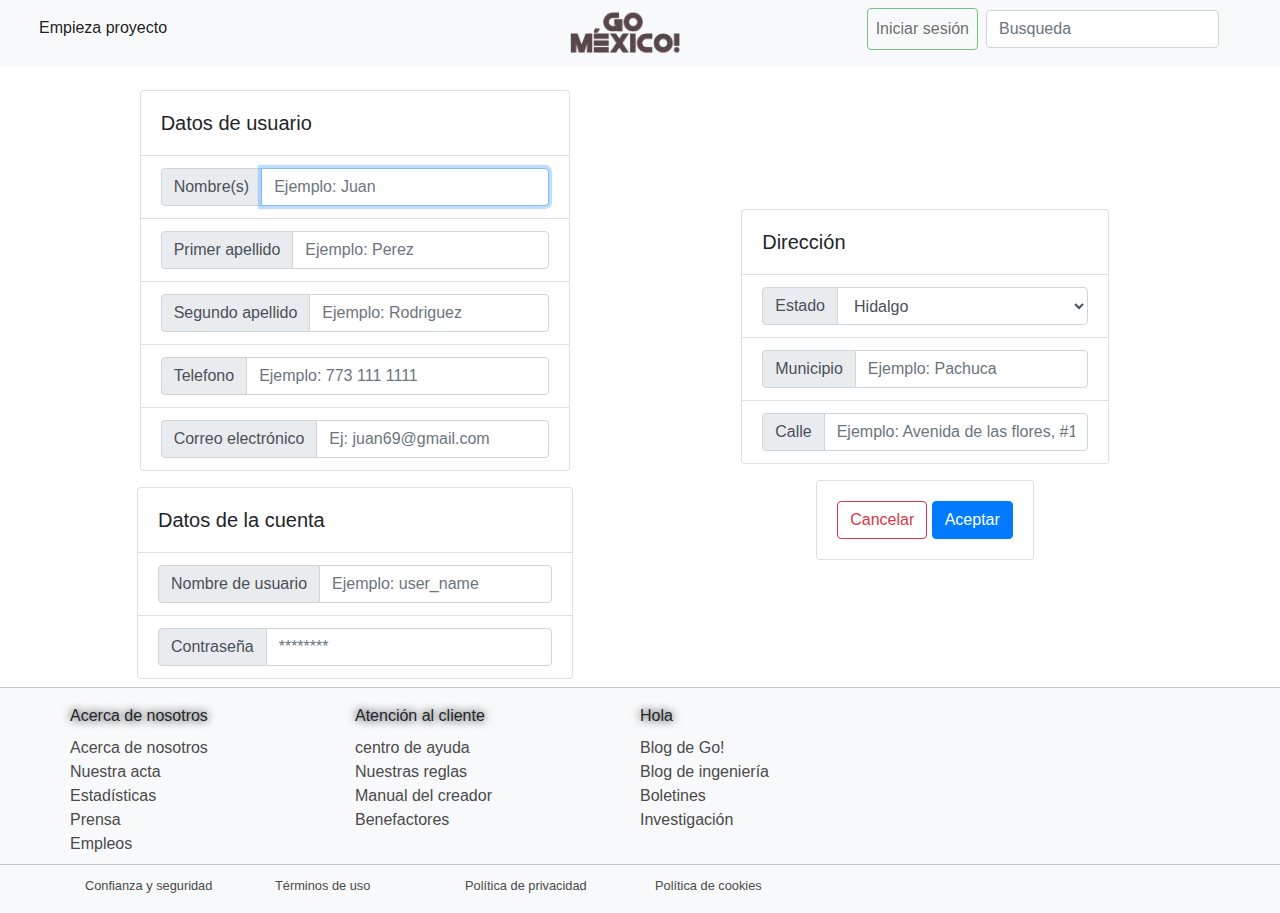
<file: registro.html>
<!DOCTYPE html>
<html lang="es-mx">

<head>
  <!-- Required meta tags -->
  <meta charset="utf-8">
  <meta name="viewport" content="width=device-width, initial-scale=1, shrink-to-fit=no">

  <!-- Bootstrap CSS -->
  <link rel="stylesheet" href="https://stackpath.bootstrapcdn.com/bootstrap/4.3.1/css/bootstrap.min.css" integrity="sha384-ggOyR0iXCbMQv3Xipma34MD+dH/1fQ784/j6cY/iJTQUOhcWr7x9JvoRxT2MZw1T" crossorigin="anonymous">
  <link rel="stylesheet" href="css/jama.css">
  <title>Go México</title>
</head>

<body>

  <!-- Header -->
  <nav class="navbar navbar-expand-lg navbar-light bg-light sticky-top separador-nav">
    <button class="navbar-toggler" type="button" data-toggle="collapse" data-target="#navbarSupportedContent" aria-controls="navbarSupportedContent" aria-expanded="false" aria-label="Toggle navigation">
      <span class="navbar-toggler-icon"></span>
    </button>
    <div class="container-fluid">
      <div class="row ancho">
        <div class="col-4">
          <ul class="navbar-nav mr-auto">
            <li class="nav-item active">
              <a class="nav-link" href="#">Empieza proyecto</a>
            </li>
          </ul>
        </div>
        <div class="col-4">
          <div class="mx-auto text-center">
            <a href="index.html">
              <img src="assets/ico/iso.png" alt="Go México.png" id="logo">
            </a>
          </div>
        </div>
        <div class="col-4">
          <div class="collapse navbar-collapse" id="navbarSupportedContent">
            <ul class="navbar-nav ml-auto text-right pr-0">
              <li class="nav-item active">
                <button type="button" class="nav-link btn btn-outline-success mr-2 disabled" data-toggle="modal" data-target="#exampleModal" data-whatever="@mdo">
                  Iniciar sesión
                </button>
              </li>
            </ul>
            <form class="form-inline my-2 my-lg-0">
              <input class="form-control" type="search" placeholder="Busqueda" aria-label="Search">
            </form>
          </div>
        </div>
      </div>
    </div>
  </nav>


  <!-- content -->
  <main id="eco-registro" class="pt-3">
    <div class="container">
      <div class="row">
        <form class="form-inline" autocomplete="on">
          <div class="col-12 col-md-6 form-group mx-auto" id="col-card-registro-1">
            <div class="card mx-auto my-2">
              <div class="card-body pb-2">
                <h5 class="card-title">Datos de usuario</h5>
              </div>
              <ul class="list-group list-group-flush" id="datos-usuario">
                <li class="list-group-item">
                  <div class="input-group flex-nowrap">
                    <div class="input-group-prepend">
                      <span class="input-group-text" id="addon-wrapping">Nombre(s)</span>
                    </div>
                    <input type="text" class="form-control" placeholder="Ejemplo: Juan" aria-label="Nombre(s)" aria-describedby="addon-wrapping" required autocomplete="given-name" autofocus required>
                  </div>
                </li>
                <li class="list-group-item">
                  <div class="input-group flex-nowrap">
                    <div class="input-group-prepend">
                      <span class="input-group-text" id="addon-wrapping">Primer apellido</span>
                    </div>
                    <input type="text" class="form-control" placeholder="Ejemplo: Perez" aria-label="Apellido" aria-describedby="addon-wrapping" required autocomplete="family-name" required>
                  </div>

                </li>
                <li class="list-group-item">
                  <div class="input-group flex-nowrap">
                    <div class="input-group-prepend">
                      <span class="input-group-text" id="addon-wrapping">Segundo apellido</span>
                    </div>
                    <input type="text" class="form-control" placeholder="Ejemplo: Rodriguez" aria-label="Apellido" aria-describedby="addon-wrapping" required autocomplete="family-name" required>
                  </div>
                </li>
                <li class="list-group-item">
                  <div class="input-group flex-nowrap">
                    <div class="input-group-prepend">
                      <span class="input-group-text" id="addon-wrapping">Telefono</span>
                    </div>
                    <input type="text" class="form-control" placeholder="Ejemplo: 773 111 1111" aria-label="Número telefónico" aria-describedby="addon-wrapping" required autocomplete="tel" required>
                  </div>
                </li>
                <li class="list-group-item">
                  <div class="input-group flex-nowrap">
                    <div class="input-group-prepend">
                      <span class="input-group-text" id="addon-wrapping">Correo electrónico</span>
                    </div>
                    <input type="text" class="form-control" placeholder="Ej: juan69@gmail.com" aria-label="Correo electrónico" aria-describedby="addon-wrapping" required autocomplete="email" required>
                  </div>
                </li>
              </ul>
            </div>
            <div class="card mx-auto my-2">
              <div class="card-body pb-2">
                <h5 class="card-title">Datos de la cuenta</h5>
              </div>
              <ul class="list-group list-group-flush" id="datos-cuenta">
                <li class="list-group-item">
                  <div class="input-group flex-nowrap">
                    <div class="input-group-prepend">
                      <span class="input-group-text" id="addon-wrapping">Nombre de usuario</span>
                    </div>
                    <input type="text" class="form-control" placeholder="Ejemplo: user_name" aria-label="username" aria-describedby="addon-wrapping" required autocomplete="username" required>
                  </div>
                </li>
                <li class="list-group-item">
                  <div class="input-group flex-nowrap">
                    <div class="input-group-prepend">
                      <span class="input-group-text" id="addon-wrapping">Contraseña</span>
                    </div>
                    <input type="password" class="form-control" placeholder="********" aria-label="Password" aria-describedby="addon-wrapping" required autocomplete="new-password" required>
                  </div>
                </li>
              </ul>
            </div>
          </div>
          <div class="col-12 col-md-6 form-group mx-auto" id="col-card-registro-2">

            <div class="card mx-auto my-2">
              <div class="card-body pb-2">
                <h5 class="card-title">Dirección</h5>
              </div>
              <ul class="list-group list-group-flush" id="datos-direccion">
                <li class="list-group-item">
                  <div class="input-group flex-nowrap">
                    <div class="input-group-prepend">
                      <span class="input-group-text" id="addon-wrapping">Estado</span>
                    </div>
                    <select id="inputState" class="form-control" aria-label="Estado de residencia" required>
                      <option>Hidalgo</option>
                      <option>Aguascalientes</option>
                      <option>Baja California</option>
                      <option>Baja California Sur</option>
                      <option>Campeche</option>
                      <option>Chiapas</option>
                      <option>Chihuahua</option>
                      <option>Ciudad de México</option>
                      <option>Coahuila</option>
                      <option>Colima</option>
                      <option>Durango</option>
                      <option>Guanajuato</option>
                      <option>Guerrero</option>
                      <option>Jalisco</option>
                      <option>Estado de México</option>
                      <option>Michoacán</option>
                      <option>Morelos</option>
                      <option>Nayarit</option>
                      <option>Nuevo León</option>
                      <option>Oaxaca</option>
                      <option>Aguascalientes</option>
                      <option>Puebla</option>
                      <option>Querétaro</option>
                      <option>Quintana Roo</option>
                      <option>San Luis Potosí</option>
                      <option>Sinaloa</option>
                      <option>Sonora</option>
                      <option>Tabasco</option>
                      <option>Tamaulipas</option>
                      <option>Tlaxcala</option>
                      <option>Veracruz</option>
                      <option>Yucatán</option>
                      <option>Zacatecas</option>
                    </select>
                  </div>
                </li>
                <li class="list-group-item">
                  <div class="input-group flex-nowrap">
                    <div class="input-group-prepend">
                      <span class="input-group-text" id="addon-wrapping">Municipio</span>
                    </div>
                    <input type="text" class="form-control" placeholder="Ejemplo: Pachuca" aria-label="Municipio de residencia" aria-describedby="addon-wrapping" required autocomplete="address-level2" required>
                  </div>

                </li>

                <li class="list-group-item">
                  <div class="input-group flex-nowrap">
                    <div class="input-group-prepend">
                      <span class="input-group-text" id="addon-wrapping">Calle</span>
                    </div>
                    <input type="text" class="form-control" placeholder="Ejemplo: Avenida de las flores, #15" aria-label="Calle de residencia" aria-describedby="addon-wrapping" required autocomplete="street-address" required>
                  </div>
                </li>
              </ul>
            </div>
            <div class="card mx-auto my-2">
              <div class="card-body text-center">
                <a href="index.html" class="btn btn-outline-danger">Cancelar</a> <!-- este debe de ser un boton -->
                <a href="eco-perfil.html"> <button type="submit" class="btn btn-primary ml-0">Aceptar</button></a>
              </div>
            </div>
          </div>
        </form>
      </div>
    </div>
  </main>
  <!-- /content -->



    <!-- Footer -->
    <footer id="footer" class="bg-light">
      <div class="separador"></div>
      <div class="container">
        <div class="row">
          <div class="col-md-3">
            <div class="row pt-3 pb-2 lista-footer">
              Acerca de nosotros
            </div>
            <div class="row">
              <a href="#">Acerca de nosotros</a>
            </div>
            <div class="row">
              <a href="#">Nuestra acta</a>
            </div>
            <div class="row">
              <a href="#">Estadísticas</a>
            </div>
            <div class="row">
              <a href="#">Prensa</a>
            </div>
            <div class="row pb-2">
              <a href="#">Empleos</a>
            </div>
          </div>
          <div class="col-md-3">
            <div class="row pt-3 pb-2 lista-footer">
              Atención al cliente
            </div>
            <div class="row">
              <a href="#">centro de ayuda</a>
            </div>
            <div class="row">
              <a href="#">Nuestras reglas</a>
            </div>
            <div class="row">
              <a href="#">Manual del creador</a>
            </div>
            <div class="row">
              <a href="#">Benefactores</a>
            </div>
          </div>
          <div class="col-md-3">
            <div class="row pt-3 pb-2 lista-footer">
              Hola
            </div>
            <div class="row">
              <a href="#">Blog de Go!</a>
            </div>
            <div class="row">
              <a href="#">Blog de ingeniería</a>
            </div>
            <div class="row">
              <a href="#">
                Boletines
              </a>
            </div>
            <div class="row">
              <a href="#">Investigación</a>
            </div>
          </div>
        </div>
      </div>
      <div class="separador"></div>
      <div class="container">
        <div class="row pb-3 pt-2">
          <div class="col-md-2 col-sm-12"><a href="#"><small>Confianza y seguridad</small></a></div>
          <div class="col-md-2 col-sm-12"><a href="#"><small>Términos de uso</small></a></div>
          <div class="col-md-2 col-sm-12"><a href="#"><small>Política de privacidad</small></a></div>
          <div class="col-md-2 col-sm-12"><a href="#"><small>Política de cookies</small></a></div>
          <div class="col-md-4 col-sm-12"></div>
        </div>
      </div>
    </footer>
    <!-- Optional JavaScript -->
    <!-- jQuery first, then Popper.js, then Bootstrap JS -->
    <script src="https://code.jquery.com/jquery-3.3.1.slim.min.js" integrity="sha384-q8i/X+965DzO0rT7abK41JStQIAqVgRVzpbzo5smXKp4YfRvH+8abtTE1Pi6jizo" crossorigin="anonymous"></script>
    <script src="https://cdnjs.cloudflare.com/ajax/libs/popper.js/1.14.7/umd/popper.min.js" integrity="sha384-UO2eT0CpHqdSJQ6hJty5KVphtPhzWj9WO1clHTMGa3JDZwrnQq4sF86dIHNDz0W1" crossorigin="anonymous"></script>
    <script src="https://stackpath.bootstrapcdn.com/bootstrap/4.3.1/js/bootstrap.min.js" integrity="sha384-JjSmVgyd0p3pXB1rRibZUAYoIIy6OrQ6VrjIEaFf/nJGzIxFDsf4x0xIM+B07jRM" crossorigin="anonymous"></script>
  </body>

  </html>
</file>
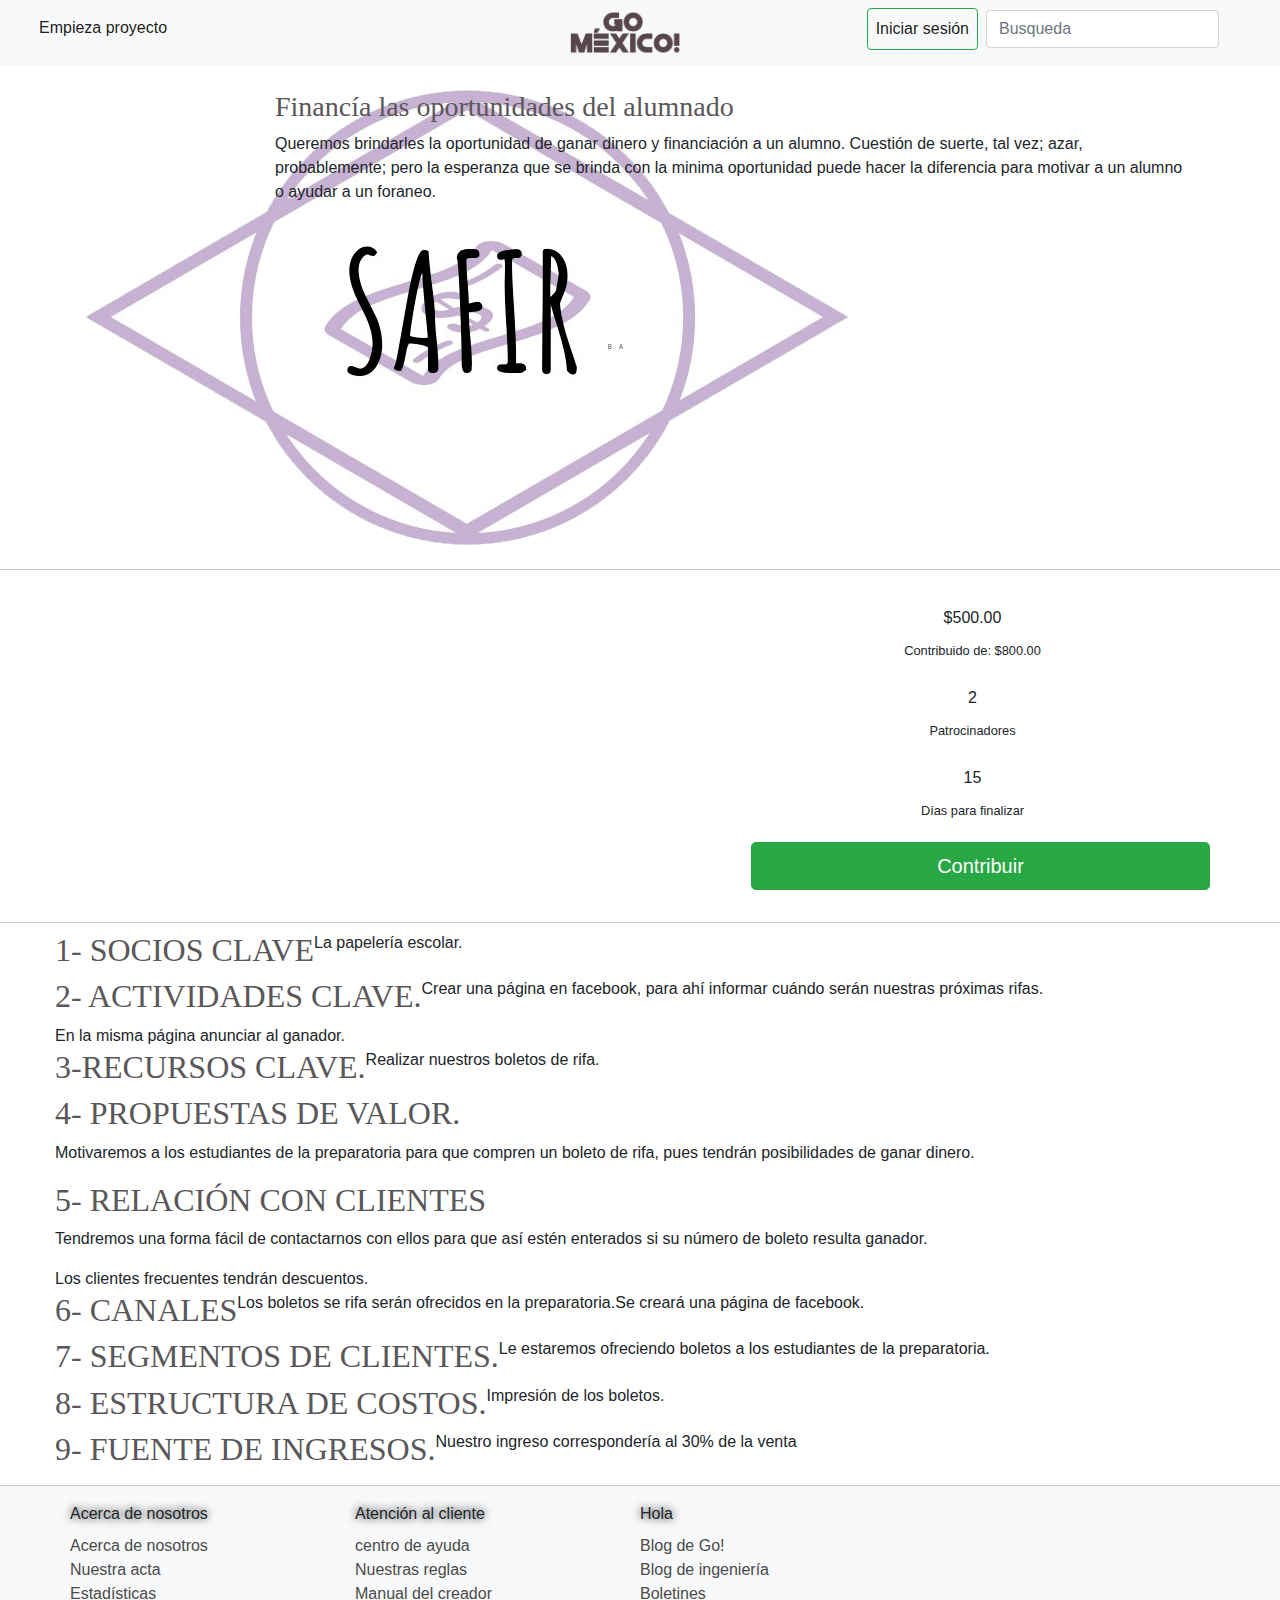
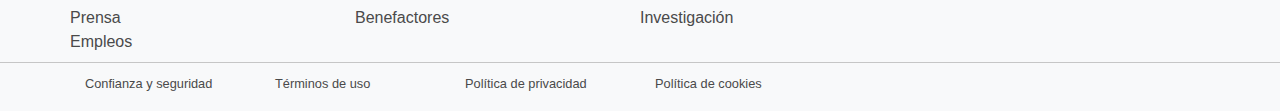
<file: safir.html>
<!DOCTYPE html>
<html lang="es-mx">

<head>
  <!-- Required meta tags -->
  <meta charset="utf-8">
  <meta name="viewport" content="width=device-width, initial-scale=1, shrink-to-fit=no">

  <!-- Bootstrap CSS -->
  <link rel="stylesheet" href="https://stackpath.bootstrapcdn.com/bootstrap/4.3.1/css/bootstrap.min.css" integrity="sha384-ggOyR0iXCbMQv3Xipma34MD+dH/1fQ784/j6cY/iJTQUOhcWr7x9JvoRxT2MZw1T" crossorigin="anonymous">
  <link rel="stylesheet" href="css/jama.css">
  <title>Go México</title>
</head>

<body>

  <!-- Modal/inicio de sesión -->
  <div class="modal fade" id="exampleModal" tabindex="-1" role="dialog" aria-labelledby="exampleModalLabel" aria-hidden="true">
    <div class="modal-dialog" role="document">
      <div class="modal-content">
        <div class="modal-header">
          <h5 class="modal-title" id="exampleModalLabel">Iniciar sesión</h5>
          <button type="button" class="close" data-dismiss="modal" aria-label="Close">
            <span aria-hidden="true">&times;</span>
          </button>
        </div>
        <div class="modal-body">
          <form autocomplete="on">
            <div class="form-group">
              <label for="recipient-name" class="col-form-label">Usuario:</label>
              <input type="text" class="form-control" id="user" maxlength="20" autocomplete="username" placeholder="username" required>
            </div>
            <div class="form-group">
              <label for="message-text" class="col-form-label">Contraseña:</label>
              <input type="password" class="form-control" id="password" maxlength="20" autocomplete="current-password" placeholder="********" required>
            </div>
          </form>
        </div>
        <div class="modal-footer">
          <div class="container-fluid">
            <div class="row">
              <div class="col-6">
                <ul class="list-group list-group-flus pl-0">
                  <a href="#">
                    <li class="list-group-item py-0 pl-0 my-1 pl-2">
                      <small>
                        Olvidé mi contraseña
                      </small>
                    </li>
                  </a>
                  <a href="registro.html">
                    <li class="list-group-item py-0 pl-0 my-1 pl-2">
                      <small>
                        Registrarse
                      </small>
                    </li>
                  </a>
                </ul>
              </div>
              <div class="col-6 text-right align-items-center mt-auto mb-auto p-0">
                <button type="button" class="btn btn-danger mt-1" data-dismiss="modal">Cancelar</button>
                <button type="button" class="btn btn-primary mt-1 ml-0">Aceptar</button>
              </div>
            </div>
          </div>
        </div>
      </div>
    </div>
  </div>
  <!-- /Modal/inicio de sesión -->


  <!-- Header -->
  <nav class="navbar navbar-expand-lg navbar-light bg-light sticky-top separador-nav">
    <button class="navbar-toggler" type="button" data-toggle="collapse" data-target="#navbarSupportedContent" aria-controls="navbarSupportedContent" aria-expanded="false" aria-label="Toggle navigation">
      <span class="navbar-toggler-icon"></span>
    </button>
    <div class="container-fluid">
      <div class="row ancho">
        <div class="col-4">
          <ul class="navbar-nav mr-auto">
            <li class="nav-item active">
              <a class="nav-link" href="#">Empieza proyecto</a>
            </li>
          </ul>
        </div>
        <div class="col-4">
          <div class="mx-auto text-center">
            <a href="index.html">
              <img src="assets/ico/iso.png" alt="Go México.png" id="logo">
            </a>
          </div>
        </div>
        <div class="col-4">
          <div class="collapse navbar-collapse" id="navbarSupportedContent">
            <ul class="navbar-nav ml-auto text-right pr-0">
              <li class="nav-item active">
                <button type="button" class="nav-link btn btn-outline-success mr-2" data-toggle="modal" data-target="#exampleModal" data-whatever="@mdo">
                  Iniciar sesión
                </button>
              </li>
            </ul>
            <form class="form-inline my-2 my-lg-0">
              <input class="form-control" type="search" placeholder="Busqueda" aria-label="Search">
            </form>
          </div>
        </div>
      </div>
    </div>
  </nav>

  <section id="intro">
    <div class="container">
      <div class="row my-4">
        <div class="col-2"><img src="txt/ico/ico-safir.png" alt="Safir-ico" class="ico"></div>
        <div class="col-10">
          <h3 class="ital">Financía las oportunidades del alumnado</h3>
          <p class="h33">
            Queremos brindarles la oportunidad de ganar dinero y financiación a un alumno.
            Cuestión de suerte, tal vez; azar, probablemente;
            pero la esperanza que se brinda con la minima oportunidad puede hacer la diferencia para motivar a un alumno o ayudar a un foraneo.
          </p>
        </div>
      </div>
    </div>
    <div class="separador"></div>
  </section>
  <section id="contribuye" class="my-4">
    <div class="container py-2">
      <div class="row">
        <div class="col-7 safir-img">
          <!-- <img src="txt/safir-2.jpg" alt="Safir"> -->
        </div>
        <div class="col-5">
          <div class="row">
            <div class="col-12 text-center my-1">
              <span class="">$500.00</span>
            </div>
            <div class="col-12 text-center my-1">
              <p class=""><small>Contribuido de: $800.00</small></p>
            </div>
          </div>
          <div class="row">
            <div class="col-12 text-center my-1">
              <span class="">2</span>
            </div>
            <div class="col-12 text-center my-1">
              <p class=""><small>Patrocinadores</small></p>
            </div>
          </div>
          <div class="row">
            <div class="col-12 text-center my-1">
              <span class="">15</span>
            </div>
            <div class="col-12 text-center my-1">
              <p class=""><small>Días para finalizar</small></p>
            </div>
          </div>
          <div class="row">
            <button class="btn btn-success btn-lg btn-block btn-donar ml-3">Contribuir</button>
          </div>
        </div>
      </div>
  </section>

  <div class="separador"></div>

  <section id="second">
    <div class="container">
      <div class="row py-2">
        <div class="row">
          <h2>1- SOCIOS CLAVE </h2>
          <p>La papelería escolar.  </p>
        </div>
        <div class="row">
          <h2>2- ACTIVIDADES CLAVE. </h2>
          <p>Crear una página en facebook, para ahí informar cuándo serán nuestras próximas rifas.</p>
          En la misma página anunciar al ganador.
        </div>
        <div class="row">
          <h2>3-RECURSOS CLAVE. </h2>
          <p>Realizar nuestros boletos de rifa. </p>
        </div>
        <div class="row">
          <h2>4- PROPUESTAS DE VALOR. </h2>
          <p>Motivaremos a los estudiantes de la preparatoria para que compren un boleto de rifa, pues tendrán posibilidades de ganar dinero.   </p>
        </div>
        <div class="row">
          <h2>5- RELACIÓN CON CLIENTES </h2>
          <p>Tendremos una forma fácil de contactarnos con ellos para que así estén enterados si su número de boleto resulta ganador. </p>
          Los clientes frecuentes tendrán descuentos.
        </div>
        <div class="row">
          <h2>6- CANALES</h2>
          <p>Los boletos se rifa serán ofrecidos en la preparatoria.</p>
          Se creará una página de facebook.
        </div>
        <div class="row">
          <h2>7- SEGMENTOS DE CLIENTES. </h2>
          <p>Le estaremos ofreciendo boletos a los estudiantes de la preparatoria. </p>
        </div>
        <div class="row">
          <h2>8- ESTRUCTURA DE COSTOS. </h2>
          <p>Impresión de los boletos. </p>
        </div>
        <div class="row">
          <h2>9- FUENTE DE INGRESOS. </h2>
          <p>Nuestro ingreso correspondería al 30% de la venta
          </p>
        </div>
      </div>
    </div>
  </section>




  <!-- Footer -->
  <footer id="footer" class="bg-light">
    <div class="separador"></div>
    <div class="container">
      <div class="row">
        <div class="col-md-3">
          <div class="row pt-3 pb-2 lista-footer">
            Acerca de nosotros
          </div>
          <div class="row">
            <a href="#">Acerca de nosotros</a>
          </div>
          <div class="row">
            <a href="#">Nuestra acta</a>
          </div>
          <div class="row">
            <a href="#">Estadísticas</a>
          </div>
          <div class="row">
            <a href="#">Prensa</a>
          </div>
          <div class="row pb-2">
            <a href="#">Empleos</a>
          </div>
        </div>
        <div class="col-md-3">
          <div class="row pt-3 pb-2 lista-footer">
            Atención al cliente
          </div>
          <div class="row">
            <a href="#">centro de ayuda</a>
          </div>
          <div class="row">
            <a href="#">Nuestras reglas</a>
          </div>
          <div class="row">
            <a href="#">Manual del creador</a>
          </div>
          <div class="row">
            <a href="#">Benefactores</a>
          </div>
        </div>
        <div class="col-md-3">
          <div class="row pt-3 pb-2 lista-footer">
            Hola
          </div>
          <div class="row">
            <a href="#">Blog de Go!</a>
          </div>
          <div class="row">
            <a href="#">Blog de ingeniería</a>
          </div>
          <div class="row">
            <a href="#">
              Boletines
            </a>
          </div>
          <div class="row">
            <a href="#">Investigación</a>
          </div>
        </div>
      </div>
    </div>
    <div class="separador"></div>
    <div class="container">
      <div class="row pb-3 pt-2">
        <div class="col-md-2 col-sm-12"><a href="#"><small>Confianza y seguridad</small></a></div>
        <div class="col-md-2 col-sm-12"><a href="#"><small>Términos de uso</small></a></div>
        <div class="col-md-2 col-sm-12"><a href="#"><small>Política de privacidad</small></a></div>
        <div class="col-md-2 col-sm-12"><a href="#"><small>Política de cookies</small></a></div>
        <div class="col-md-4 col-sm-12"></div>
      </div>
    </div>
  </footer>
  <!-- Optional JavaScript -->
  <!-- jQuery first, then Popper.js, then Bootstrap JS -->
  <script src="https://code.jquery.com/jquery-3.3.1.slim.min.js" integrity="sha384-q8i/X+965DzO0rT7abK41JStQIAqVgRVzpbzo5smXKp4YfRvH+8abtTE1Pi6jizo" crossorigin="anonymous"></script>
  <script src="https://cdnjs.cloudflare.com/ajax/libs/popper.js/1.14.7/umd/popper.min.js" integrity="sha384-UO2eT0CpHqdSJQ6hJty5KVphtPhzWj9WO1clHTMGa3JDZwrnQq4sF86dIHNDz0W1" crossorigin="anonymous"></script>
  <script src="https://stackpath.bootstrapcdn.com/bootstrap/4.3.1/js/bootstrap.min.js" integrity="sha384-JjSmVgyd0p3pXB1rRibZUAYoIIy6OrQ6VrjIEaFf/nJGzIxFDsf4x0xIM+B07jRM" crossorigin="anonymous"></script>
</body>

</html>
</file>
<file: css/jama.css>
#logo{
  width: auto;
  height: 50px;
  padding: 0px;
}
.ancho
{
  width: 100%;
}

footer a{
  color: #4a4a4a
}

.separador{
  width: 100%;
  border-top: 1px solid;
  border-color: rgb(198, 198, 198)
}

.lista-footer{
text-shadow: 0px 0px 10px black;
}

.bl{
  border-left:  1px solid;
  border-color: rgb(226, 226, 227);
}
.br{
  border-right: 1px solid;
  border-color: rgb(226, 226, 227);
}
.bb{
  border-bottom: : 1px solid;
  border-color: rgb(226, 226, 227);
}
.bt{
  border-top: 1px solid;
  border-color: rgb(226, 226, 227);
}

#first{
  color: rgb(89, 87, 89);
}
#first span{
  font-weight: 500;
}

.col-6 img{
  width: 100%;
  height: 100%;
}

h2, h3{
  color: rgb(89, 87, 89);
  font-family: serif;
}
a{
  color: rgb(89, 87, 89);
}
.tercios{
  height: 100px;
}

.verde{
  height: 100%
}


.in-2{
border-left: solid 8px #037362;
}

p span{
  font-weight: bold
}
</file>
